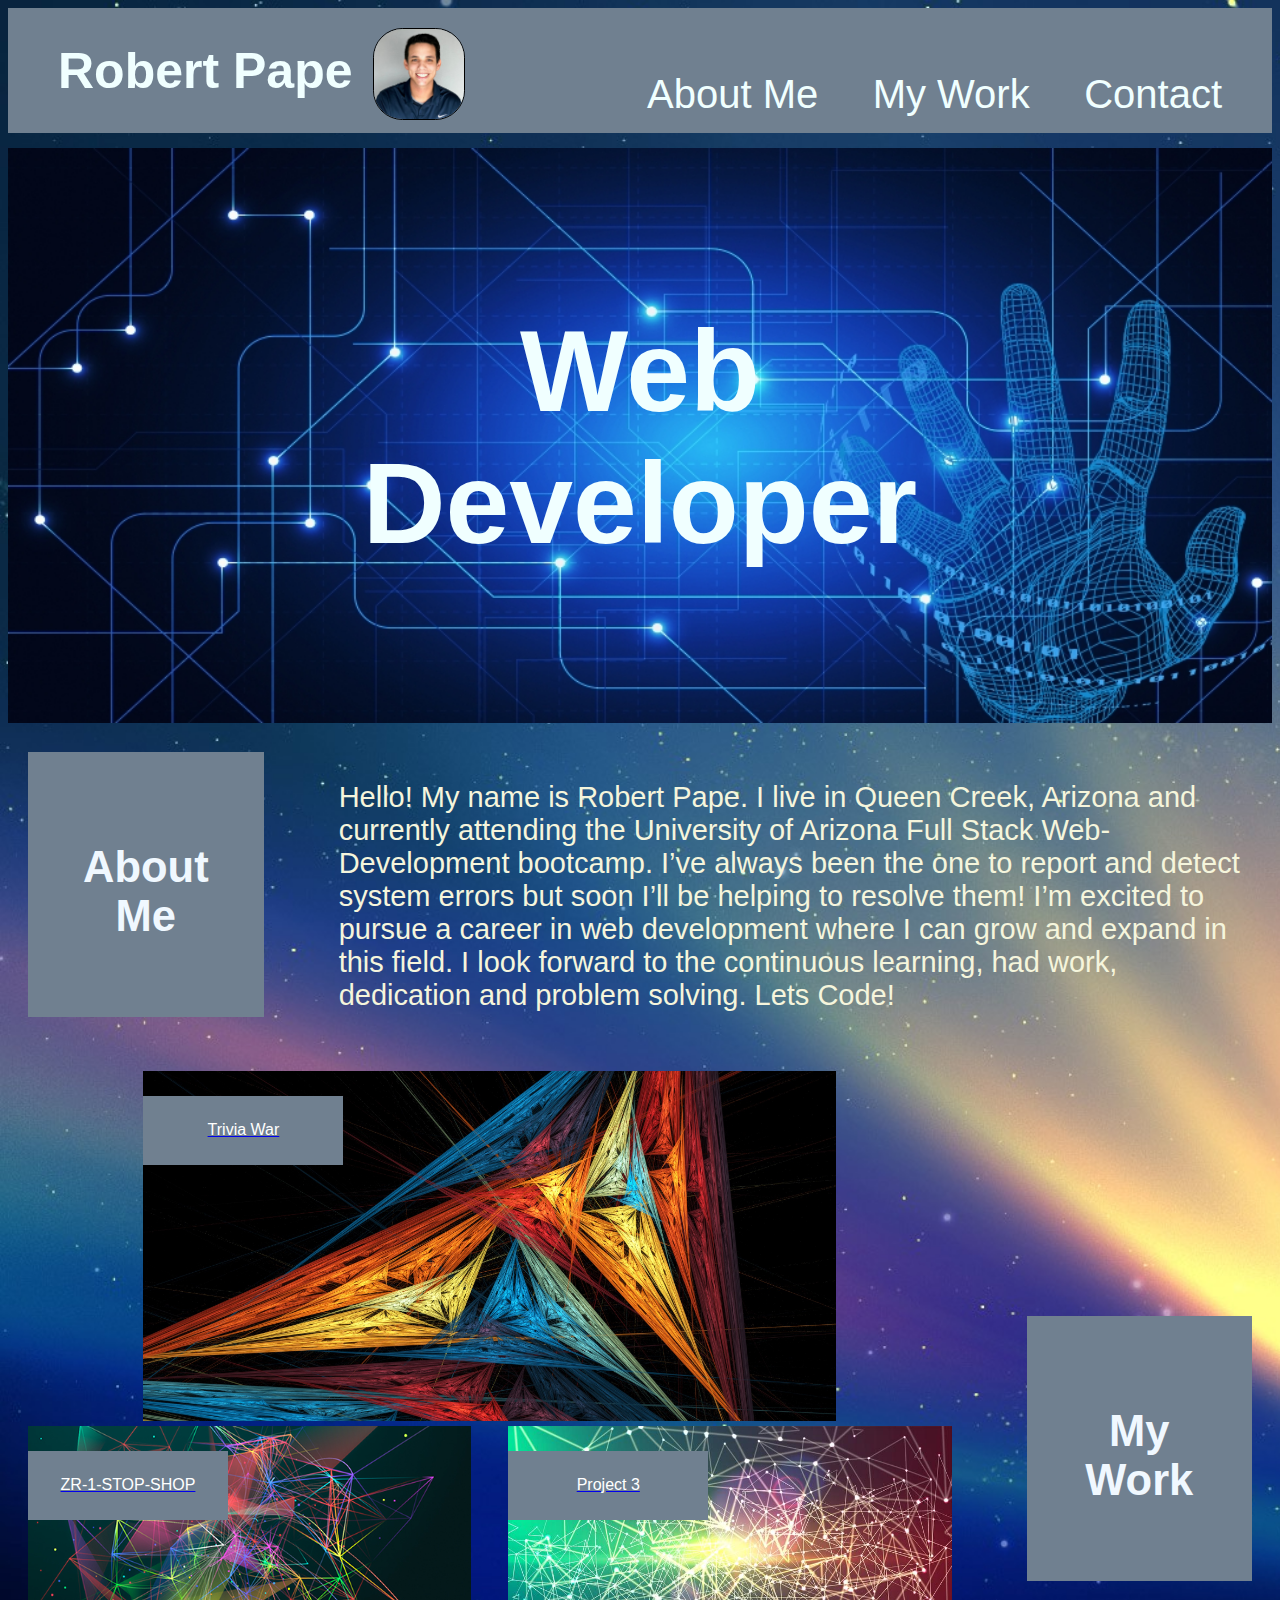
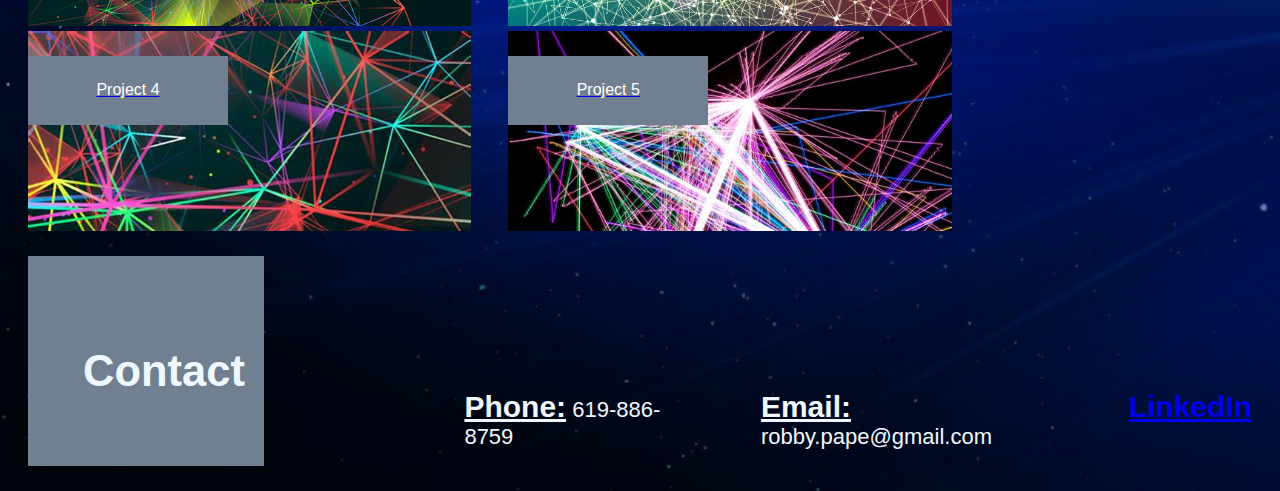
<file: index.html>
<!DOCTYPE html>
<html lang="en">
<head>
    <meta charset="UTF-8">
    <meta http-equiv="X-UA-Compatible" content="IE=edge">
    <meta name="viewport" content="width=device-width, initial-scale=1.0">
    <link rel="stylesheet" href="./Resources/CSS/style.css">
    <title>Roberts Portfolio</title>
</head>
<body>
    <header>
        <div>
            <h1>Robert Pape</h1>
            <img class="robby_photo" src="./Resources/Images/Profile Pic.jpg" alt="photo of Robert Pape">
        </div>
        <nav>
            <ul>
                <li><a class="AboutMe" href="#AboutMe">About Me</a></li>
                 <li><a class="work" href="#work">My Work</a></li>
                <li><a class="contact" href="#contact">Contact</a></li>
            </ul>
        </nav>
    </header>
    <section class="container-dev-image">
            <img class="dev-image" src="./Resources/Images/Header Image.jpg" alt="Fun Image"/>
            <div class="center"><h3>Web Developer</h3></div>
    </section>
    <section class="container-about-me">
        <div class="bio">
            <h2 id="AboutMe">About Me</h2>
        </div>
        <div class="bio-text">
            <p>Hello! My name is Robert Pape. I live in Queen Creek, Arizona and currently attending the University of Arizona Full Stack Web-Development bootcamp. I’ve always been the one to report and detect system errors but soon I’ll be helping to resolve them! I’m excited to pursue a career in web development where I can grow and expand in this field.  I look forward to the continuous learning, had work, dedication and problem solving. Lets Code!</p>
        </div>
    </section>
    <section class="project-container">
        <div class="projects">
            <a href="https://rpape3.github.io/Trivia-War/" class="project-1" target="_blank">
                <div class="project-1-text">
                    <p>Trivia War</p>
                </div>
            </a>
        <div class="small-icon-projects">
            <a href="https://github.com/RPAPE3/Project-2" class="project-2" target="_blank">
                <div class="small-icon-projects-text">
                    <p>ZR-1-STOP-SHOP</p>
                </div>
            </a>
            <a href="#" class="project-3" target="_blank">
                <div class="small-icon-projects-text">
                    <p>Project 3</p>
                </div>
            </a>
            <a href="#" class="project-4" target="_blank">
                <div class="small-icon-projects-text">
                    <p>Project 4</p>
                </div>
            </a>
            <a href="#" class="project-5" target="_blank">
                <div class="small-icon-projects-text">
                    <p>Project 5</p>
                </div>
            </a>
        </div>
        </div>
            <div class="my-work-box">
                <h2 id="work">My Work</h2>
            <div>
    </section>
    <footer class="container-contact-me">
        <div class="contact-section">
            <h2 id="contact">Contact</h2>
        </div>
        <div class="container-contact-info">
                <ul class="contact-info">
                    <li> <strong>Phone:</strong> 619-886-8759</li>
                    <li> <strong>Email:</strong> robby.pape@gmail.com</li>
                    <li><a href="#"> <strong>LinkedIn</strong></a></li>
                </ul>
        </div>
    </footer>
</body>
</html>
</file>
<file: Resources/CSS/style.css>
body {
    background-image: url(../Images/background\ image.jpg);
    background-size: cover;
    font-family: 'Franklin Gothic Medium', 'Arial Narrow', Arial, sans-serif;
    color: aliceblue;
}

header {
    margin-bottom: 15px;
    background-color: slategray;
    display: flex;
    justify-content: space-between;
}

header h1 {
    display: inline-block;
    padding: 0px 20px 0px 50px;
    float: left;
    color: azure;
    font-size: 50px;
}

header nav {
    justify-self: flex-end;
    align-self: flex-end;
}

header nav ul {
    list-style-type: none;
    padding-right: 50px;
}

header nav ul li {
    display: inline-block;
    margin-left: 50px;
    font-size: 40px;
}

header nav ul li a {
    color: azure;
    font-family: 'Franklin Gothic Medium', 'Arial Narrow', Arial, sans-serif;
    text-decoration: none;
}

.robby_photo {
    height: 90px;
    width: 90px;
    object-fit: cover;
    border: 1px solid black;
    border-radius: 32%;
    margin-top: 20px;
}

.AboutMe:hover,
.work:hover,
.contact:hover {
    text-decoration: underline;
}

.AboutMe:active,
.work:active,
.contact:active {
    text-decoration: underline black;
}

.container-dev-image {
    position: relative;
}
.center {
    position: absolute;
    top: 50%;
    left: 50%;
    transform: translate(-50%, -50%);
    font-size: 98px;
    text-align: center;
    color: azure;
  }

.dev-image {
    width: 100%;
    height: 575px;
  }

.container-about-me {
      display: flex;
      margin-top: 25px;
      margin-bottom: 25px;
  }

.bio {
      width: 10%;
      height: 155px;
      display: inline-block;
      margin-left: 20px;
      background-color: slategray;
      padding: 55px;
      font-size: 29px;
      text-align: center;
      color: aliceblue;
  }

.bio-text {
      width: 80%;
      margin-right: 20px;
      margin-left: 75px;
      font-size: 29px;
      align-self: center;
      color: beige;
  }

.project-container {
      display: flex;

  }

.projects {
    width: 80%;
    margin-left: 20px;
    display: flex;
    flex-flow: column wrap;
  }

.small-icon-projects {
    display: flex;
    flex-wrap: wrap;
    justify-content: space-between;
}

.my-work-box {
      width: 10%;
      margin-right: 20px;
      margin-left: 75px;
      background-color: slategray;
      height: 155px;
      padding: 55px;
      font-size: 29px;
      text-align: center;
      align-self: center;
      color: aliceblue;
  }
  

.project-1 {
    width: 75%;
    height: 350px;
    align-self: center;
    background-image: url(../Images/Project\ 1\ Image.jpg);
    background-size: cover;
    margin-top: 5px;
    position: relative;
}

.project-1-text {
    background-color: slategray;
    width: 200px;
    height: 60px;
    text-align: center;
    padding-top: 9px;
    margin-top: 25px;
    color: white;
}

.project-2,
.project-3,
.project-4,
.project-5 {
    width: 48%;
    background-color: brown;
    margin-top: 5px;
    height: 200px;
}

.small-icon-projects-text {
    background-color: slategray;
    width: 200px;
    height: 60px;
    text-align: center;
    padding-top: 9px;
    margin-top: 25px;
    color: white;
}

.project-2 {
    background-image: url(../Images/Project\ 2\ Image.jpg);
    background-size: cover;
}

.project-3 {
    background-image: url(../Images/Project\ 3\ Image.jpg);
    background-size: cover;
}

.project-4 {
    background-image: url(../Images/Project\ 4\ Image.jpg);
    background-size: cover;
}

.project-5 {
    background-image: url(../Images/Project\ 5\ Image.jpg);
    background-size: cover;
}

.project-1:hover,
.project-2:hover,
.project-3:hover,
.project-4:hover,
.project-5:hover {
    opacity: .6;
}


.container-contact-me {
    display: flex;
    margin-top: 25px;
    margin-bottom: 25px;
}

.contact-section {
    width: 10%;
    height: 100px;
    display: inline-block;
    margin-left: 20px;
    background-color: slategray;
    padding: 55px;
    font-size: 29px;
    text-align: center;
    color: aliceblue;
}

.container-contact-info {
    width: 80%;
    margin-right: 20px;
    margin-left: 75px;
    display: flex;
    color: aliceblue;
}

.contact-info {
    align-self: flex-end;
    display: inline-flex;
    list-style: none;
}

.contact-info li strong{
    font-size: 30px;
    text-decoration: underline;
}

.contact-info li {
    margin-left: 85px;
    font-size: 22px;
}

.contact-info li a {
    text-decoration: none;
}

@media screen and (max-width: 992px) {
    header {
      background: #772014;
    }
  }
  
  /* Large smartphones - navbar changes color */
  @media screen and (max-width: 768px) {
    nav {
      background-color: #bb8588;
    }
  }
  
  /* Small smartphones - image placeholders change color */
  @media screen and (max-width: 576px) {
    .sample-img {
      background-color: #8ac4ff;
    }
  }
</file>
